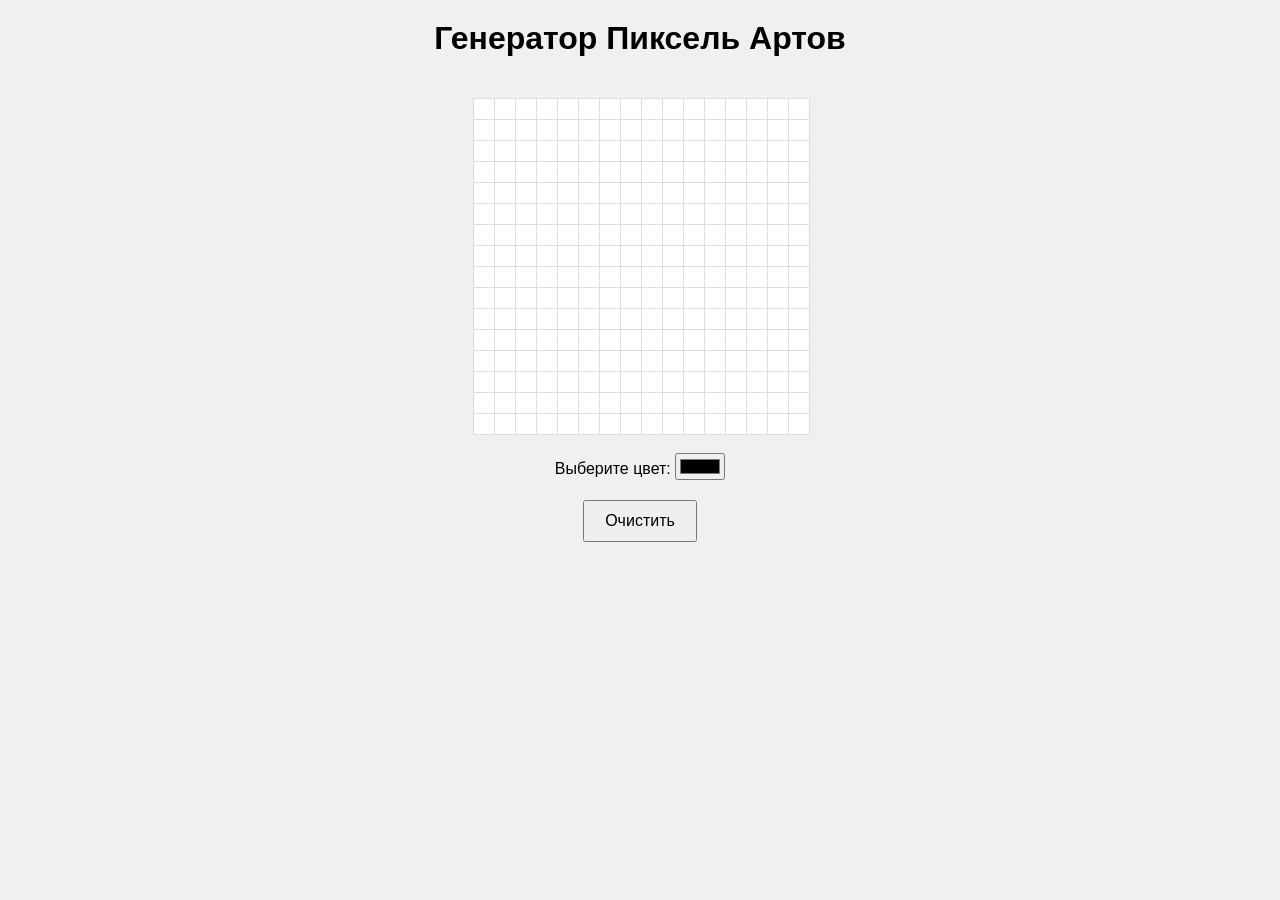
<file: Lab 1/site1/index.html>
<!DOCTYPE html>
<html lang="en">
<head>
  <meta charset="UTF-8">
  <meta name="viewport" content="width=device-width, initial-scale=1.0">
  <title>Генератор Пиксель Артов</title>
  <link rel="stylesheet" href="styles.css">
</head>
<body>
  <h1>Генератор Пиксель Артов</h1>
  <div id="pixelCanvas"></div>
  <div>
    <label for="colorPicker">Выберите цвет:</label>
    <input type="color" id="colorPicker" name="colorPicker">
  </div>
  <div>
    <button onclick="clearCanvas()">Очистить</button>
  </div>
  <script src="script.js"></script>
</body>
</html>
</file>
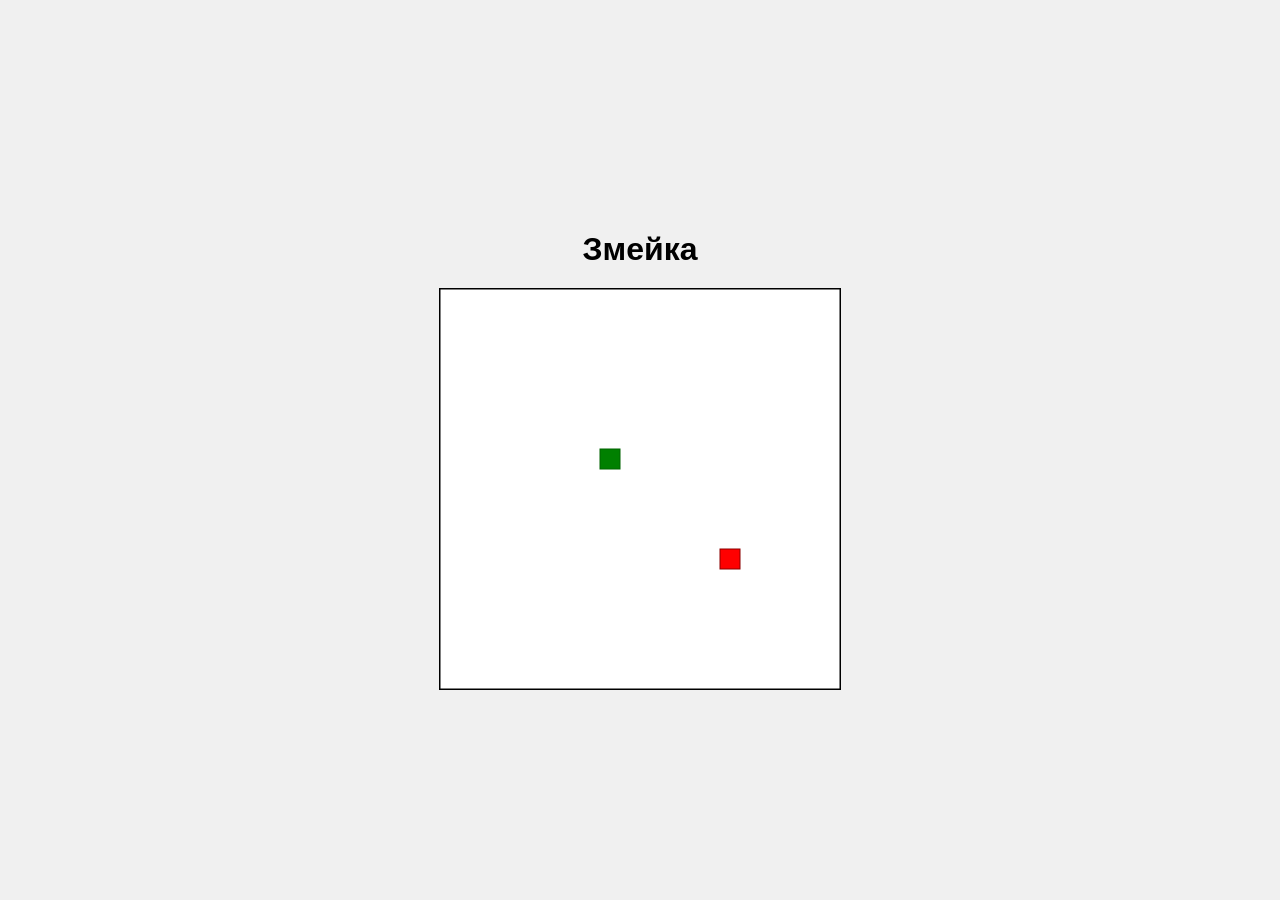
<file: Lab 1/site2/index.html>
<!DOCTYPE html>
<html lang="en">
<head>
  <meta charset="UTF-8">
  <meta name="viewport" content="width=device-width, initial-scale=1.0">
  <title>Змейка</title>
  <link rel="stylesheet" href="styles.css">
</head>
<body>
  <h1>Змейка</h1>
  <canvas id="gameCanvas" width="400" height="400"></canvas>
  <script src="script.js"></script>
</body>
</html>
</file>
<file: Lab 1/site1/styles.css>
body {
    display: flex;
    flex-direction: column;
    align-items: center;
    font-family: Arial, sans-serif;
    background-color: #f0f0f0;
    margin: 0;
    padding: 0;
  }
  
  h1 {
    margin-top: 20px;
  }
  
  #pixelCanvas {
    display: grid;
    grid-template-columns: repeat(16, 20px);
    grid-template-rows: repeat(16, 20px);
    gap: 1px;
    margin-top: 20px;
  }
  
  .pixel {
    width: 20px;
    height: 20px;
    background-color: #fff;
    border: 1px solid #ddd;
  }
  
  #colorPicker {
    margin-top: 20px;
  }
  
  button {
    margin-top: 20px;
    padding: 10px 20px;
    font-size: 16px;
    cursor: pointer;
  }
</file>
<file: Lab 1/site2/styles.css>
body {
  display: flex;
  flex-direction: column;
  align-items: center;
  justify-content: center;
  height: 100vh;
  margin: 0;
  background-color: #f0f0f0;
  font-family: Arial, sans-serif;
}

h1 {
  margin: 20px;
}

canvas {
  border: 1px solid #000;
}
</file>
